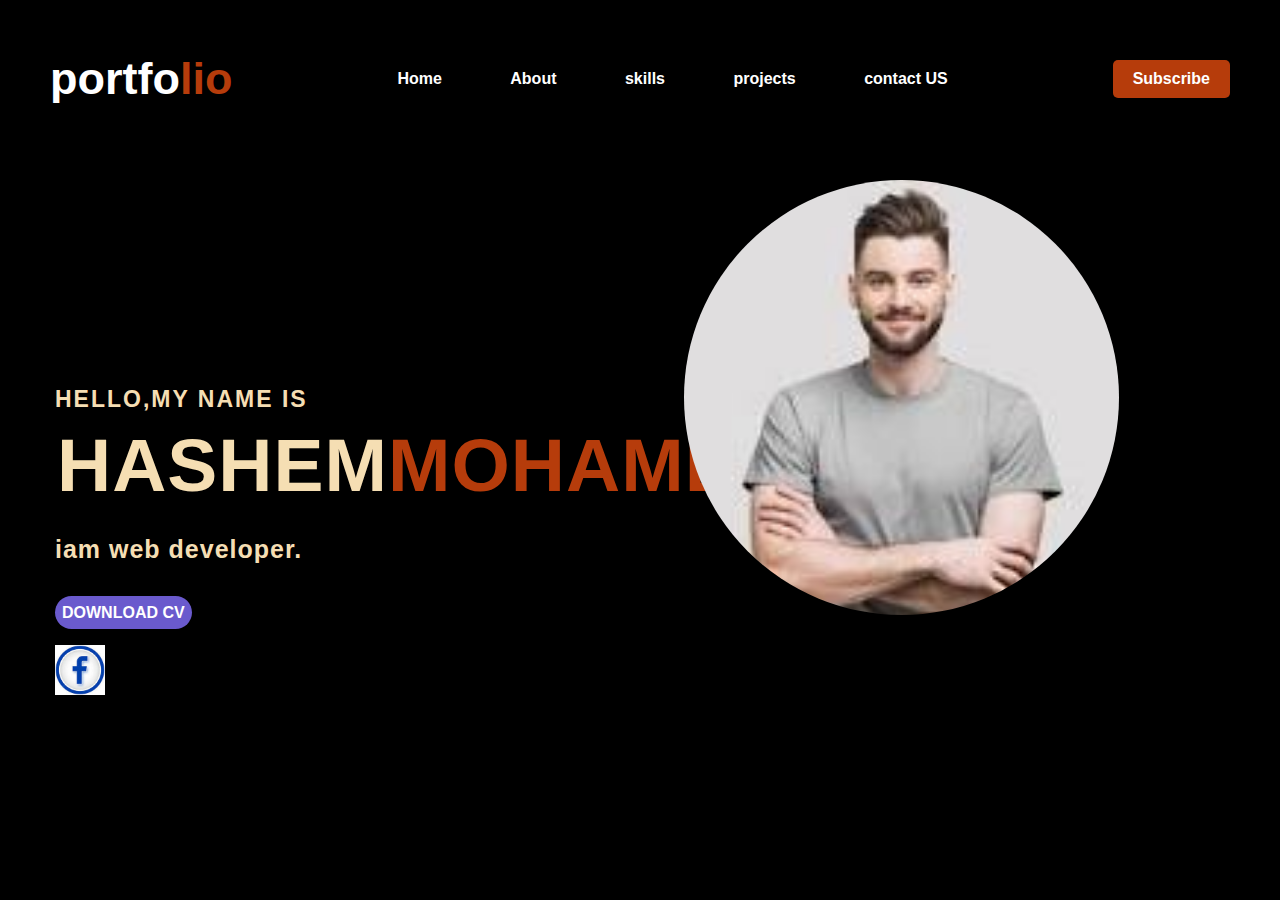
<file: cv.html>
<!DOCTYPE html>
<html lang="en">
<head>
    <meta charset="UTF-8">
    <meta name="viewport" content="width=device-width, initial-scale=1.0">
    <title>portfolio</title>
<link rel="stylesheet" href="h.css">






</head>
<body>
<div class="container">
<nav>
<h2 class="logo">portfo<span>lio</span></h2>
<ul class="nav-links">
    <li><a href="#">Home</a></li>
    <li><a href="#">About</a></li>
    <li><a href="#">skills</a></li>
    <li><a href="#">projects</a></li>
    <li><a href="#">contact US</a></li>
</ul>
<a href="#" class="btn-subs"> Subscribe</a>
</nav>
<div class="content" >
<div class="text">
    <h4>HELLO,MY NAME IS </h4>
    <h1>HASHEM<span>MOHAMED</span></h1>
    <h3>iam web developer.</h3>
    <a href="#" class="cv">  DOWNLOAD CV</a>
    <br>
    <a href="https://facebook.com/"  ><img src="[data-uri]" class="face-logo"></a>
    
</div>
<div class="img"><img src="[data-uri]" ></div>
</div>
</div>





    
</body>
</html>
</file>
<file: h.css>
*{
    margin: 0;
    padding: 0;
    font-family:'josefin sans', sans-serif;
    
}
.container{width: 100%;
    height: 100vh;
    background-color: black;}
 nav{
    display: flex;
    justify-content: space-between;
    align-items: center;
    padding: 20px 50px;
    margin: auto;
    width: 80;


 } 
 nav ul li  {
display: inline-block;
padding: 50px 32px;

 }
 nav ul li a{
    text-decoration: none;
    color: white;
    font-weight: bold;
 }
    nav ul li a:hover{
        color: rgb(129, 39, 87);
        transition: 0.2s;
    }
    nav ul li a:hover{
        color: rgb(141, 23, 23);
        
    }
    .logo{
        color: white;
        font-size: 45px;
        font-weight: bold;
    }span{
    color: rgb(182, 60, 11);
    }
    .btn-subs{
        background-color: rgb(182, 60, 11);
        color: white;
        padding: 10px 20px;
        border-radius: 5px;
        text-decoration: none;
        font-weight: bold;
    }
    .btn-subs:hover{
        background-color: rgb(141, 23, 23);
        color: yellowgreen;
        text-decoration: none;
        transition: 0.2s;
        padding: 7px 32px;
        border-radius:30px ;
        transform: scale(1.1);
    }
.content{margin-bottom: 8%;
margin-top: 12%;


}
.content .img img{
    width: 435px;
    border-radius: 5000px;

}.content .text{width: 100%;
line-height: 64px;color: wheat;
padding: 55px;

}
.content .text h4{
    font-size: 23px; color: wheat; letter-spacing: 2px;
    font-weight: bold;
}
.content .text h1{
    font-size: 75px; color: wheat; letter-spacing: 1px;
    font-weight: bold; margin: 2px;
}
.content .text h3{
    font-size: 25px; color: wheat; letter-spacing: 1px;
    font-weight: bold;
    margin-top: 20px;
}.cv{
text-decoration: none;color: white;font-weight: bold;background-color: slateblue;
padding:8px 7px;;
border-radius: 20px;
box-shadow:0px 0px 5px black;

}
.cv:hover{
    background-color: transparent
;
    text-decoration: none;
    transition: 0.2s;
    outline:none;
    border: crimson 2px solid; 
    
     
    transform: scale(1.1);
}
.content .img{
    width: 45%; height: 80%; position: absolute;bottom: 0px; right: 20px; border-radius: 5000px;

}
.face-logo{
    width: 50px;
}
</file>
